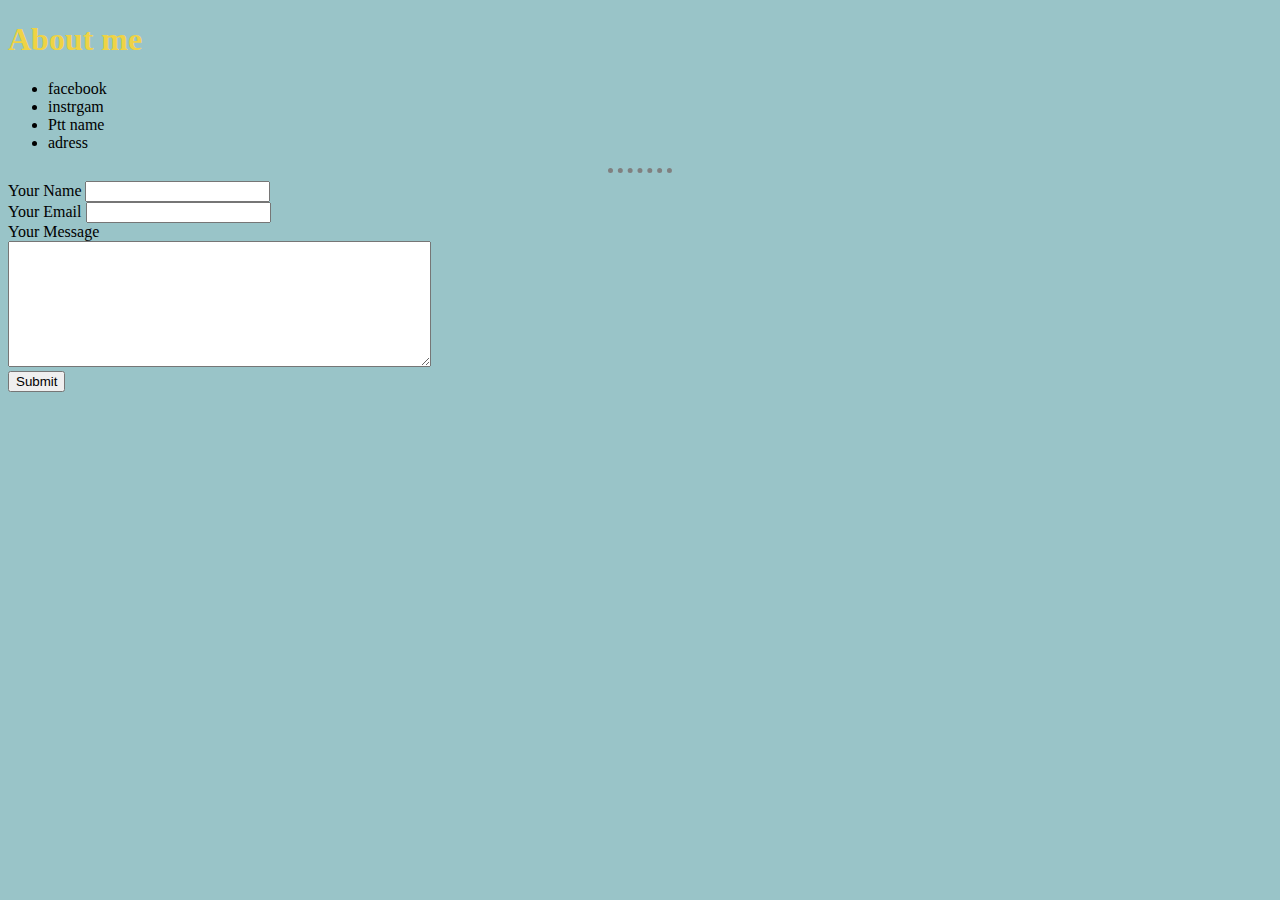
<file: Me.html>
<!DOCTYPE html>
<html lang="en" dir="ltr">
  <head>
    <meta charset="utf-8">
    <title></title>
      <link rel="stylesheet" href="css/style.css">
  </head>
  <body>
    <h1>About me</h1>
    <ul>
      <li>facebook</li>
      <li>instrgam</li>
      <li>Ptt name</li>
      <li>adress</li>
    </ul>
    <hr>
    <form class="" action="mailto:yfterjgiu@gmail.com" method="post">
      <label>Your Name</label>
      <input type="text" name="Your name" value=""><br>
      <label for="">Your Email</label>
      <input type="email" name="Your email" value=""><br>
      <label for="">Your Message</label><br>
      <textarea name="Your message" rows="8" cols="50"></textarea><br>
      <input type="submit" name="">
    </form>
  </body>
</html>
</file>
<file: css/style.css>
body{
  background-color:#99C4C8
}
hr{
  border-style:none;
  border-top-style:dotted;
  border-color: grey;
  border-width: 5px;
  width:5%;
}
h1{
  color:#EFD345;
}
h3{
  color:#9772FB;
}
</file>
